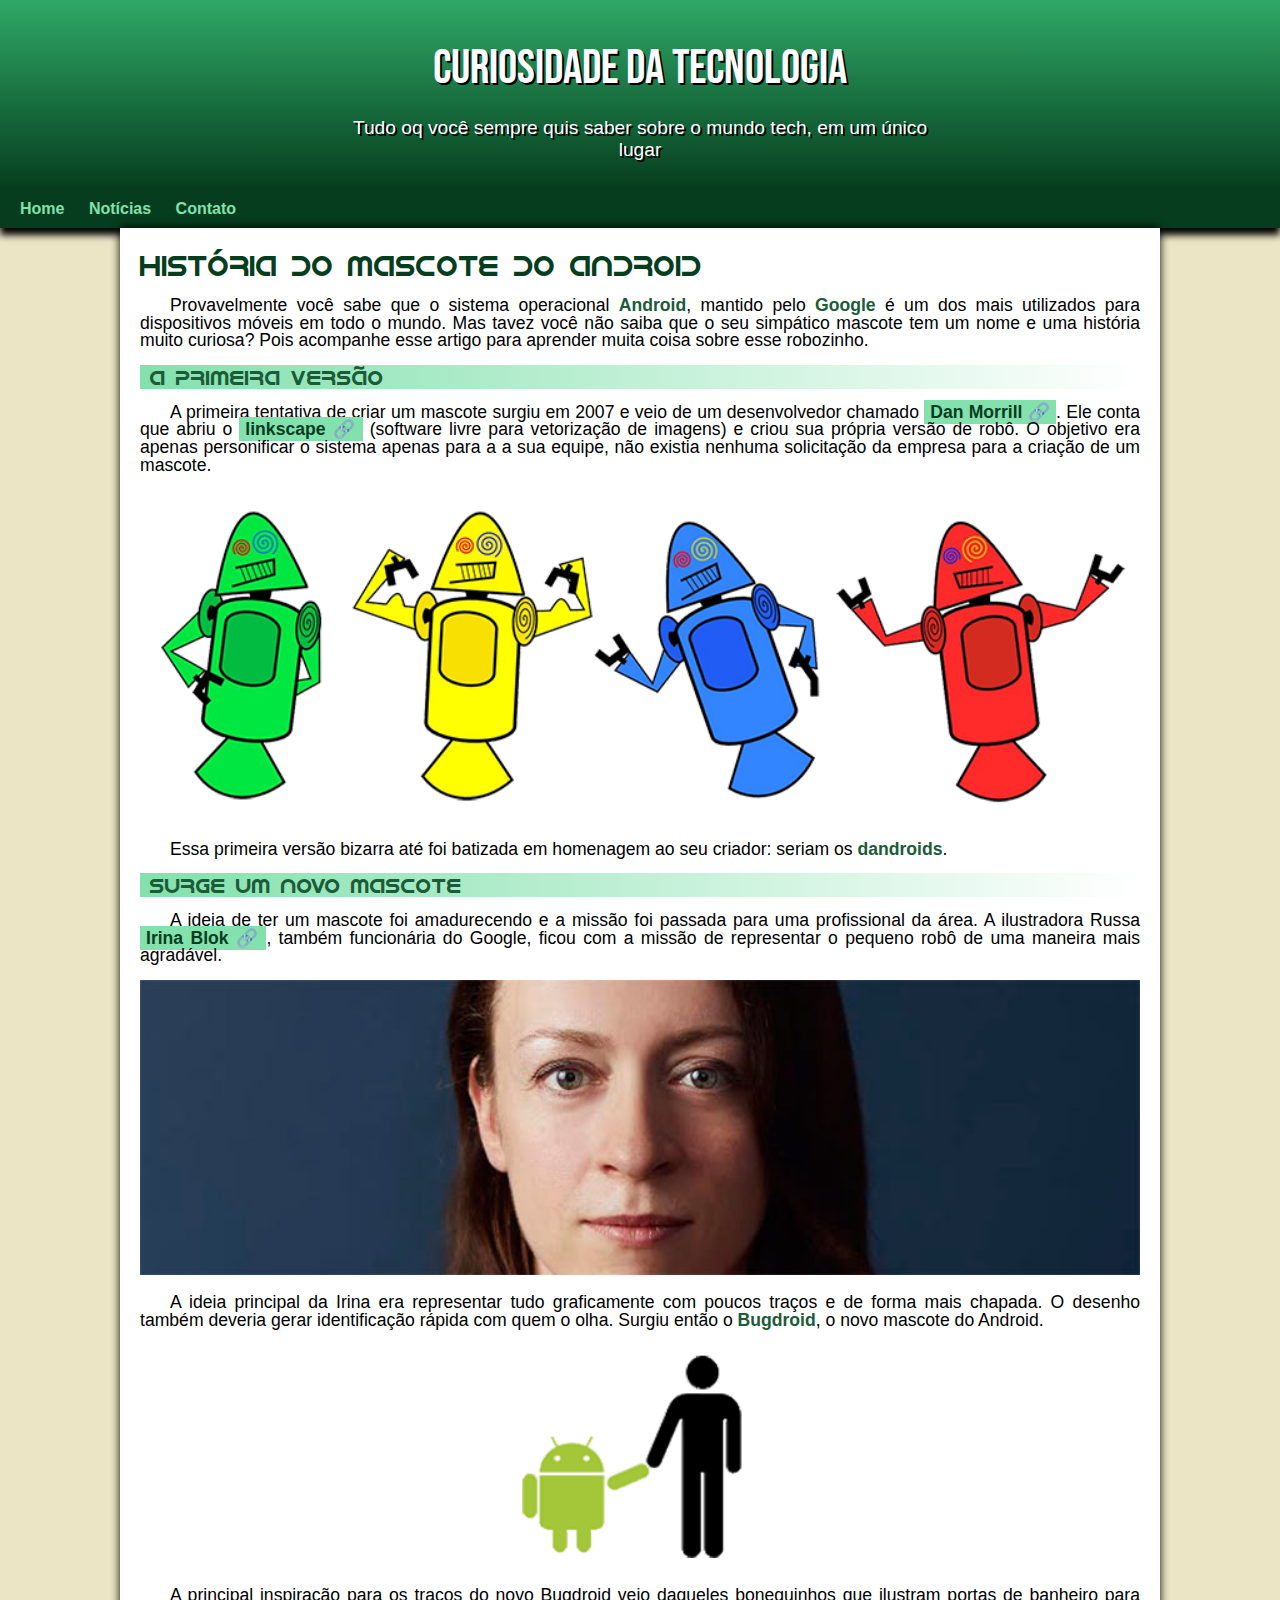
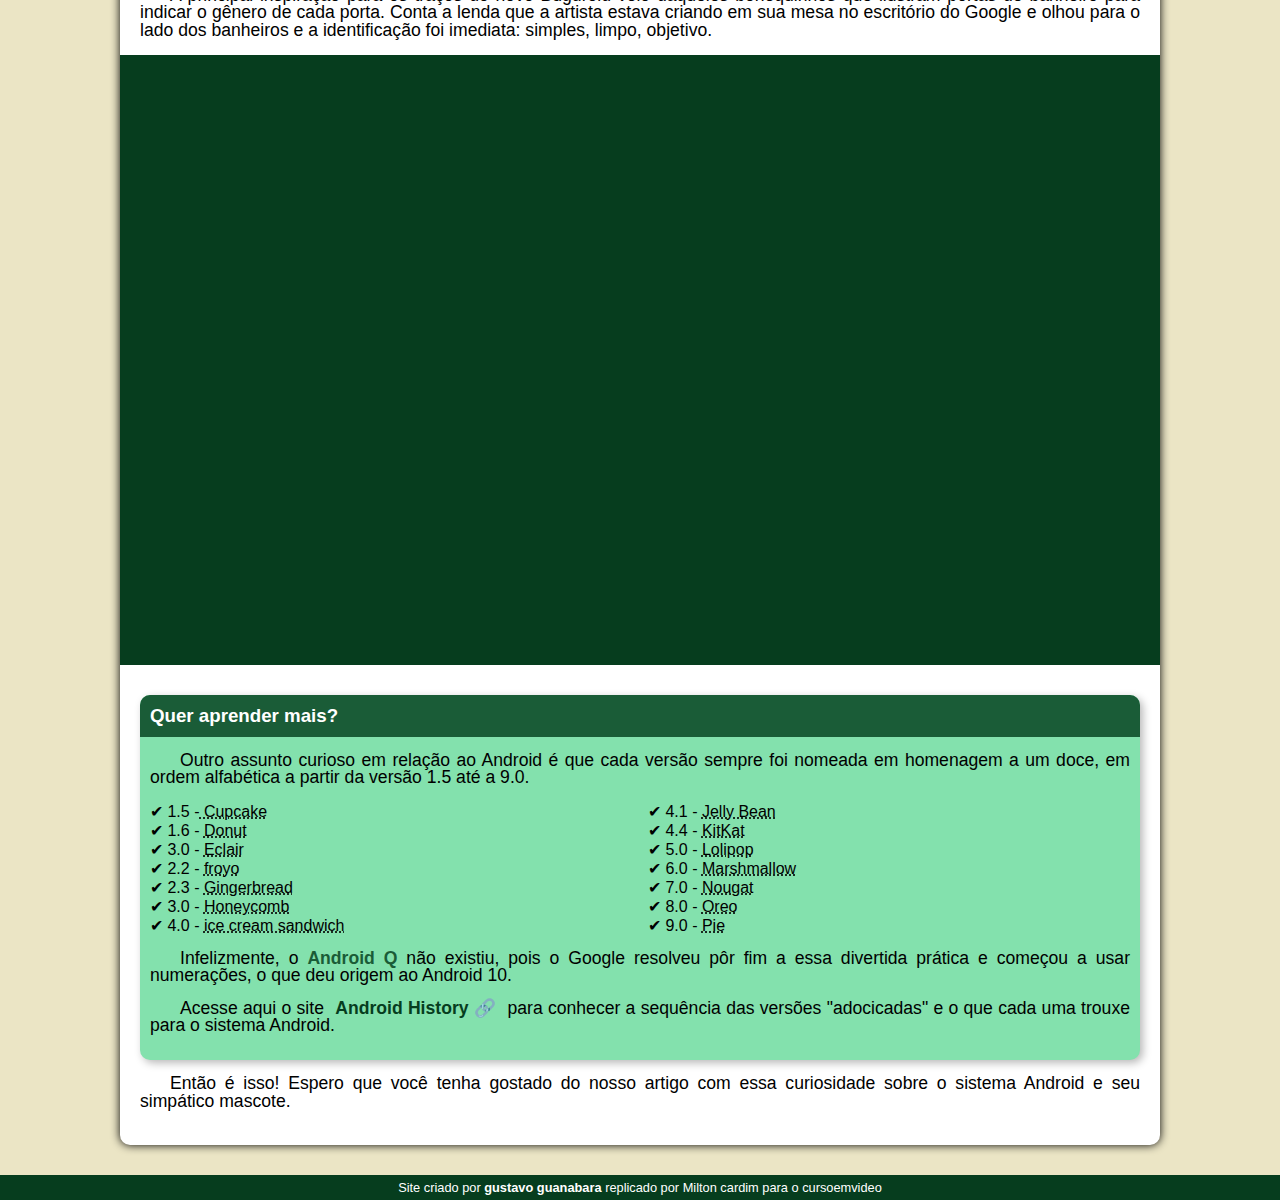
<file: index.html>
<!DOCTYPE html>
<html lang="pt-br">
<head>
    <meta charset="UTF-8">
    <meta name="viewport" content="width=device-width, initial-scale=1.0">
    <title>mascote do android</title>
    <link rel="shortcut icon" href="pacote-projeto-d010/imagens/favicon.ico" type="image/x-icon">
    <link rel="stylesheet" href="estilos/style.css">
</head>
<body>
    <header>
        <h1>Curiosidade da tecnologia</h1>
        <p>Tudo oq você sempre quis saber sobre o mundo 
            tech, em um único lugar</p>
    </header>
    <nav>
        <a href="#">Home</a>
        <a href="#">Notícias</a>
        <a href="#">Contato</a>
    </nav>
    <main>
        <article>
            <h1>História do mascote do android</h1>

            <p>
                Provavelmente você sabe que o sistema 
                operacional
                <strong>Android</strong>, mantido pelo 
                <strong>Google</strong> é 
                um dos mais
                utilizados para dispositivos móveis em todo o
                mundo. Mas tavez você não saiba que o seu
                simpático mascote tem um nome e uma história
                muito curiosa? Pois acompanhe esse artigo 
                para
                aprender muita coisa sobre esse robozinho.
            </p>

            <h2>A primeira versão</h2>

            <p>
                A primeira tentativa de criar um mascote 
                surgiu
                em 2007 e veio de um desenvolvedor chamado 
                <a href="https://androidcommunity.com/dan- 
                morril-shows-us-the-android-mascot-that- 
                almost-was-20130103/" target="_blank" class="externo">Dan 
                Morrill</a>. Ele conta que abriu 
                o <a href="https//linkscape.org/pt- 
                br/" target="_blank" class="externo">linkscape</a> 
                (software
                livre para vetorização de imagens) e criou 
                sua
                própria versão de robô. O objetivo era apenas
                personificar o sistema apenas para a a sua
                equipe, não existia nenhuma solicitação da
                empresa para a criação de um mascote.
            </p>

            <picture>
                <source media="(max-width: 800px)" srcset="pacote-projeto-d010/imagens/dan-droids-pq.png">
                <img src="pacote-projeto-d010/imagens/dan-droids.png" alt="Primeiro mascote do android"></picture>

            <p>
                Essa primeira versão bizarra até foi batizada 
                em
                homenagem ao seu criador: seriam os 
                <strong>dandroids</strong>.
            </p>

            <h2>Surge um novo mascote</h2>

            <p>
                A ideia de ter um mascote foi amadurecendo e 
                 a
                 missão foi passada para uma profissional da
                 área. A ilustradora Russa <a 
                 href="https://www.irinablok.com/android" 
                 target="_blank" class="externo">Irina 
                 Blok</a>, também
                 funcionária do Google, ficou com a missão de
                 representar o pequeno robô de uma maneira 
                 mais
                 agradável.
            </p>

            <picture>
                <source media="(max-width: 800px)" srcset="pacote-projeto-d010/imagens/irina-blok-pq.jpg">
                <img src="pacote-projeto-d010/imagens/irina-blok.jpg" alt="Criadora do Bugdroid"></picture>

            <p>
                A ideia principal da Irina era representar 
                tudo
                graficamente com poucos traços e de forma 
                mais
                chapada. O desenho também deveria gerar
                identificação rápida com quem o olha. Surgiu
                então o <strong>Bugdroid</strong>, o novo 
                mascote do Android.
            </p>

            <img src="pacote-projeto-d010/imagens/bugdroid.png" 
            class="pequena" alt="bugdroid">

            <p>
                A principal inspiração para os traços do novo
                Bugdroid veio daqueles bonequinhos que 
                ilustram
                portas de banheiro para indicar o gênero de 
                cada
                porta. Conta a lenda que a artista estava 
                criando
                em sua mesa no escritório do Google e olhou 
                para
                o lado dos banheiros e a identificação foi
                imediata: simples, limpo, objetivo.
            </p>

            <div class="video">
                <iframe width="560" height="315" src="https://www.youtube.com/embed/l2UDgpLz20M?si=OFXSHcatbHiUTSy7" title="YouTube video player" frameborder="0" allow="accelerometer; autoplay; clipboard-write; encrypted-media; gyroscope; picture-in-picture; web-share" allowfullscreen></iframe></div>

            <aside>
             <h3>Quer aprender mais?</h3> 

             <p>
                 Outro assunto curioso em relação ao Android é 
                  que
                  cada versão sempre foi nomeada em homenagem a 
                  um
                  doce, em ordem alfabética a partir da versão 
                  1.5
                  até a 9.0.
             </p>

            <ul>
                <li>1.5 -<abbr title="bolinho de copo"> 
                    Cupcake</abbr></li>
                <li>1.6 - <abbr title="rosquinha">Donut</abbr> 
                </li>
                <li>3.0 - <abbr title="Bomba">Eclair</abbr> 
                </li>
                <li>2.2 - <abbr title="iorgute 
                    congelado">froyo</abbr></li>
                <li>2.3 - <abbr title="doce de 
                    gengibre">Gingerbread</abbr> 
                </li>
                <li>3.0 - <abbr title="favo de 
                    mel">Honeycomb</abbr></li>
                <li>4.0 - <abbr title="sanduiche cremoso">ice 
                    cream 
                    sandwich</abbr>
                </li>
                <li>4.1 - <abbr title="jujuba">Jelly Bean</abbr></li>
                <li>4.4 - <abbr title="kitkat">KitKat</abbr></li>
                <li>5.0 - <abbr title="pirulito">Lolipop</abbr></li>
                <li>6.0 - <abbr 
                    title="marshmallow">Marshmallow</abbr> 
                </li>
                <li>7.0 - <abbr title="torrone">Nougat</abbr></li>
                <li>8.0 - <abbr title="oreo">Oreo</abbr></li>
                <li>9.0 - <abbr title="torta">Pie</abbr></li>
            </ul>

            <p>
                Infelizmente, o <strong>Android Q</strong> não 
                existiu, pois o
                Google resolveu pôr fim a essa divertida 
                prática
                e começou a usar numerações, o que deu origem 
                ao
                Android 10.
            </p>

            <p>
                
                    Acesse aqui o site <a                href="https://www.android.com/intl/en_uk/history/#/donut" target="_blank" class="externo"> 
                    Android History</a> para
                    conhecer
                    a sequência das versões "adocicadas" e o 
                    que
                    cada
                    uma trouxe para o sistema Android.
                
            </p>
            </aside>

            
                <p>
                    Então é isso! Espero que você tenha gostado 
                    do
                    nosso artigo com essa curiosidade sobre o
                    sistema
                    Android e seu simpático mascote.
                </p>
        </article>
    </main>
    <footer>
        <p>Site criado por <a href="https://gustavoguanabara.github.io/" target="_blank">gustavo guanabara</a> replicado por Milton 
            cardim para o 
            cursoemvideo</p>
    </footer>
     
</body>
</html>
</file>
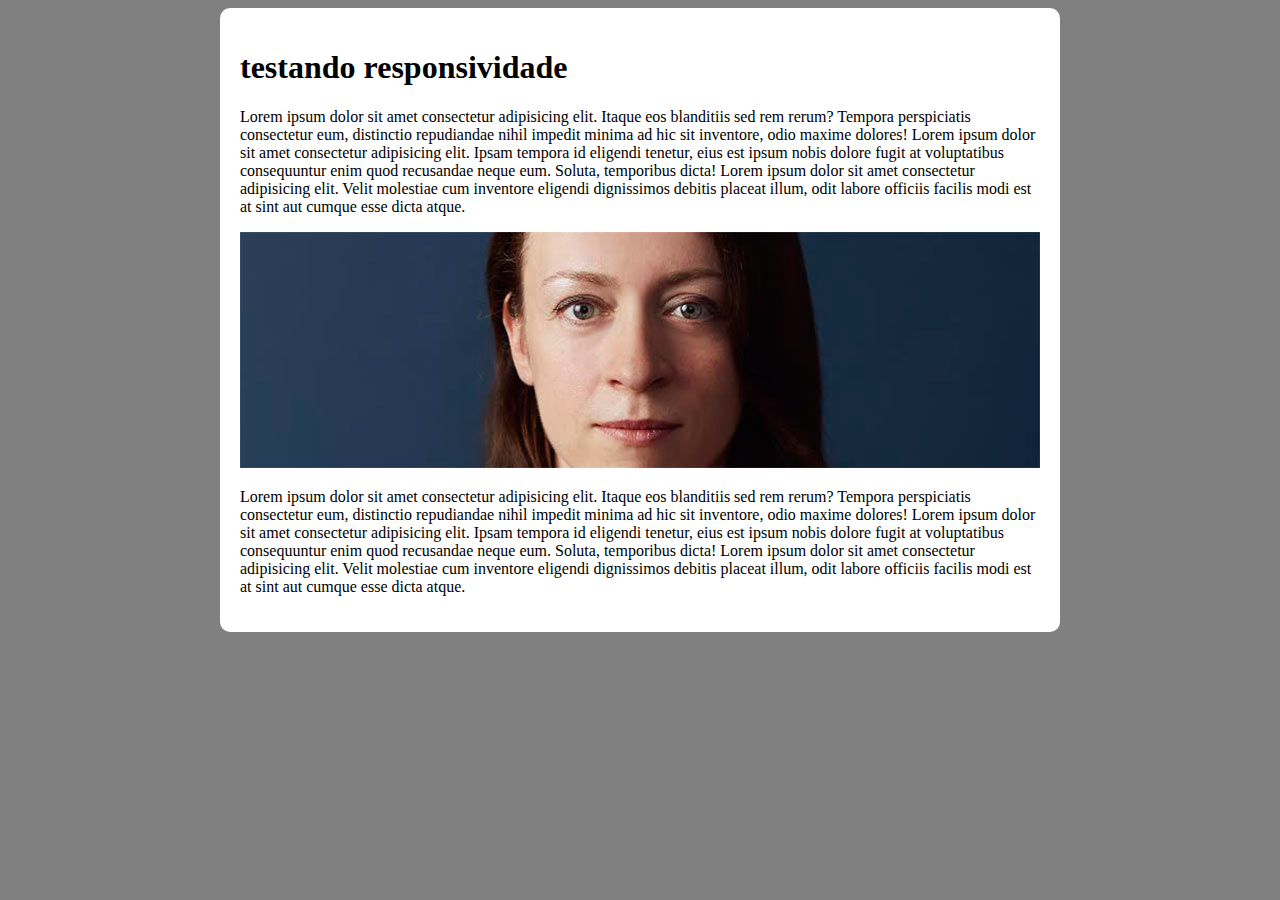
<file: responsivo.html>
<!DOCTYPE html>
<html lang="pt-br">
<head>
    <meta charset="UTF-8">
    <meta name="viewport" content="width=device-width, initial-scale=1.0">
    <title>responsividade</title>
    <style>
        body {
           background-color: gray; 
        }

        main {
            background-color: white;
            padding: 20px;
            border-radius: 10px;

            min-width: 280px;
            max-width: 800px;
            margin: auto;
        }

        img {
           width: 100%; 
        }
    </style>
</head>
<body>
    <main>
        <h1>testando responsividade</h1>
        <p>Lorem ipsum dolor sit amet consectetur adipisicing elit. Itaque eos blanditiis sed rem rerum? Tempora perspiciatis consectetur eum, distinctio repudiandae nihil impedit minima ad hic sit inventore, odio maxime dolores! Lorem ipsum dolor sit amet consectetur adipisicing elit. Ipsam tempora id eligendi tenetur, eius est ipsum nobis dolore fugit at voluptatibus consequuntur enim quod recusandae neque eum. Soluta, temporibus dicta! Lorem ipsum dolor sit amet consectetur adipisicing elit. Velit molestiae cum inventore eligendi dignissimos debitis placeat illum, odit labore officiis facilis modi est at sint aut cumque esse dicta atque.</p>
        <picture>
            <source media="(max-width: 600px)" srcset="pacote-projeto-d010/imagens/irina-Blok-pq.jpg">
            <img src="pacote-projeto-d010/imagens/irina-blok.jpg"
            alt="irina blok">
        </picture>
        <p>Lorem ipsum dolor sit amet consectetur adipisicing elit. Itaque eos blanditiis sed rem rerum? Tempora perspiciatis consectetur eum, distinctio repudiandae nihil impedit minima ad hic sit inventore, odio maxime dolores! Lorem ipsum dolor sit amet consectetur adipisicing elit. Ipsam tempora id eligendi tenetur, eius est ipsum nobis dolore fugit at voluptatibus consequuntur enim quod recusandae neque eum. Soluta, temporibus dicta! Lorem ipsum dolor sit amet consectetur adipisicing elit. Velit molestiae cum inventore eligendi dignissimos debitis placeat illum, odit labore officiis facilis modi est at sint aut cumque esse dicta atque.</p>
    </main>
</body>
</html>
</file>
<file: estilos/style.css>
@charset "UTF-8";

@import url('https://fonts.googleapis.com/css2?family=Audiowide&family=Bebas+Neue&family=Grape+Nuts&display=swap');

@font-face {
    font-family: 'Android';
    src: url('../pacote-projeto-d010/fontes/idroid.otf') 
    format('opentype');
    font-weight: normal;
}


:root {
    --cor0: #ebe5c5;
    --cor1: #83e1ad;
    --cor2: #3ddc84;
    --cor3: #2fa866;
    --cor4: #1a5c37;
    --cor5: #063d1e;

    --fonte-padrao: arial, verdana, helvetica, sans-serif;
    --fonte-destaque: "Bebas Neue", sans-serif;
    --fonte-android: 'Android', sans-serif;
}

* {
    margin: 0px;
    padding: 0px;
}

body {
    background-color: var(--cor0);
    font-family: var(--fonte-padrao);
}

a.externo::after {
    content: '\00A0\1F517';
}

header {
    background-image: linear-gradient(to bottom, var(--cor3), 
    var(--cor5));
    min-height: 150px;
    text-align: center;
    padding-top: 40px;
}

header > h1 {
    color: white;
    font-family: var(--fonte-destaque);
    font-size: 3em;
    font-weight: normal;
    margin-bottom: 20px;
    text-shadow: 2px 2px 0px black;
}

header > p {
    font-family: var(--fonte-padrao);
    font-size: 1.2em;
    color: white;
    max-width: 600px;
    padding-right: 10px;
    padding-left: 10px;
    margin: auto;
    padding-bottom: 20px;
    text-shadow: 2px 2px 0px black;
}

nav {
    background-color: var(--cor5);
    padding: 10px;
    box-shadow: 0px 7px 7px black;
}

nav > a {
    color: var(--cor1);
    padding: 10px;
    border-radius: 5px;
    text-decoration: none;
    font-weight: bold;
    transition-duration: 0.5s;
}

nav > a:hover {
    background-color: var(--cor3);
    color: var(--cor5);
    text-decoration: underline;
}

main {
    min-width: 280px;
    max-width: 1000px;
    margin: auto;
    margin-bottom: 30px;
    padding: 20px;
    background-color: white; 
    box-shadow: 0px 0px 10px rgba(0, 0, 0, 418);
    border-bottom-left-radius: 10px;
    border-bottom-right-radius: 10px;
}

main h1 {
    color: var(--cor5);
    font-family: var(--fonte-android);
    font-weight: normal;
    font-size: 1.8em;
}

main h2 {
    font-family: var(--fonte-android);
    color: var(--cor4);
    font-size: 1.3em;
    font-weight: normal;
    background-image: linear-gradient(to right, var(--cor1), 
    transparent);
    text-indent: 10px;
}

main p {
    margin: 15px 0px; 
    text-align: justify;
    text-indent: 30px;
    font-size: 1.1em;
    line-height: 1em;
}

main strong {
    color: var(--cor4);
    font-weight: bold;
}

main a {
    text-decoration: none;
    font-weight: bold;
    color: var(--cor5);
    background-color: var(--cor1);
    padding: 2px 6px;
}

main a:hover {
    text-decoration: underline;
    color: var(--cor4);
}

main img {
    width: 100%;
}

main img.pequena {
    max-width: 350px;
    margin: auto;
    display: block;
}

div.video {
    background-color: var(--cor5);
    margin: 0px -20px 30px -20px;
    padding: 20px;
    padding-bottom: 59%;

    position: relative;
}

div.video > iframe {
    position: absolute;
    top: 5%;
    left: 5%;
    width: 90%;
    height: 90%;
}
aside {
    background-color: var(--cor1);
    padding: 10px;
    border-radius: 10px;
    box-shadow: 3px 3px 8px rgba(0, 0, 0, 0.281);
}

aside > h3 {
    background-color: var(--cor4);
    color: white;
    padding: 10px;
    margin: -10px -10px 0px -10px;
    border-top-left-radius: 10px;
    border-top-right-radius: 10px;
}

aside > ul {
    list-style-type: '\2714\00A0';
    list-style-position: inside;
    columns: 2;
}

footer {
    background-color: var(--cor5);
    color: white;
    text-align: center;
    font-size: 0.8em;
    padding: 5px;
}

footer > p > a {
    color: white;
    font-weight: bolder;
    text-decoration: none;
}

footer a:hover {
    text-decoration: underline;
    color: var(--cor1);
}
</file>
